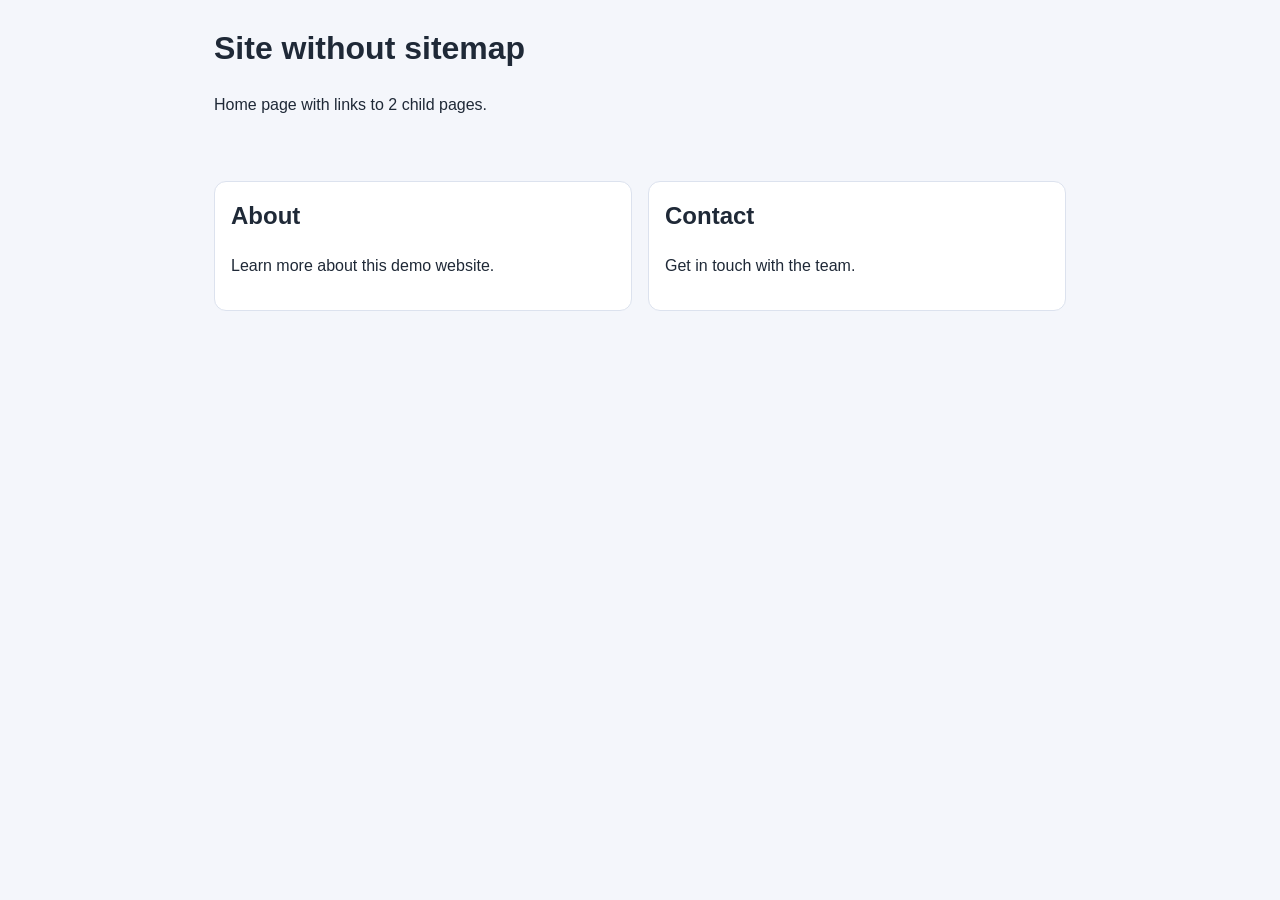
<file: index.html>
<!DOCTYPE html>
<html lang="en">
  <head>
    <meta charset="UTF-8" />
    <meta name="viewport" content="width=device-width, initial-scale=1.0" />
    <title>Site without sitemap</title>
    <link rel="stylesheet" href="/styles.css" />
  </head>
  <body>
    <header class="container">
      <h1>Site without sitemap</h1>
      <p>Home page with links to 2 child pages.</p>
    </header>

    <main class="container">
      <section class="card-grid">
        <a class="card" href="/about.html">
          <h2>About</h2>
          <p>Learn more about this demo website.</p>
        </a>
        <a class="card" href="/contact.html">
          <h2>Contact</h2>
          <p>Get in touch with the team.</p>
        </a>
      </section>
    </main>
  </body>
</html>
</file>
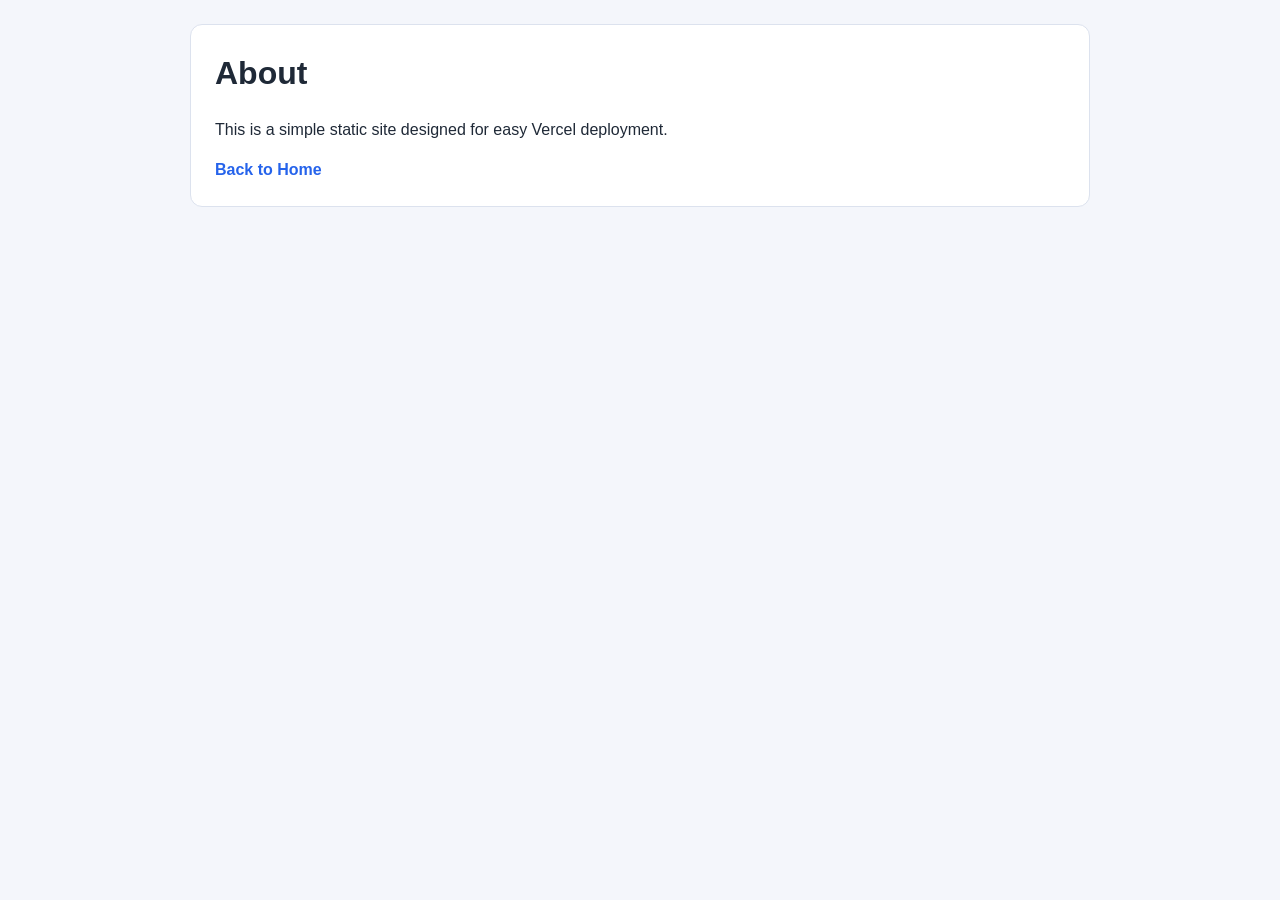
<file: about.html>
<!DOCTYPE html>
<html lang="en">
  <head>
    <meta charset="UTF-8" />
    <meta name="viewport" content="width=device-width, initial-scale=1.0" />
    <title>About | Site without sitemap</title>
    <link rel="stylesheet" href="/styles.css" />
  </head>
  <body>
    <main class="container page">
      <h1>About</h1>
      <p>This is a simple static site designed for easy Vercel deployment.</p>
      <a class="back-link" href="/">Back to Home</a>
    </main>
  </body>
</html>
</file>
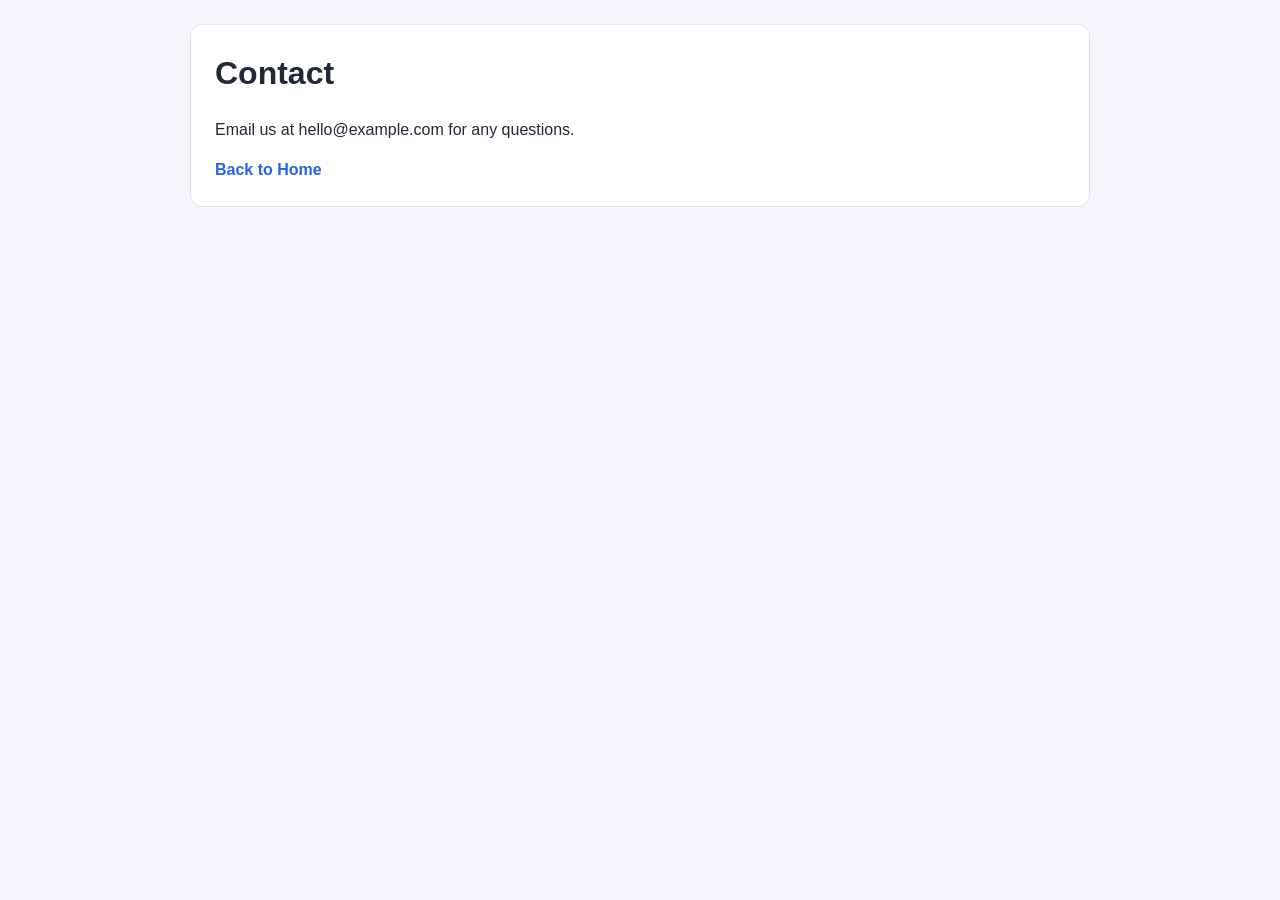
<file: contact.html>
<!DOCTYPE html>
<html lang="en">
  <head>
    <meta charset="UTF-8" />
    <meta name="viewport" content="width=device-width, initial-scale=1.0" />
    <title>Contact | Site without sitemap</title>
    <link rel="stylesheet" href="/styles.css" />
  </head>
  <body>
    <main class="container page">
      <h1>Contact</h1>
      <p>Email us at hello@example.com for any questions.</p>
      <a class="back-link" href="/">Back to Home</a>
    </main>
  </body>
</html>
</file>
<file: styles.css>
:root {
  color-scheme: light;
  font-family: Arial, sans-serif;
  line-height: 1.5;
}

* {
  box-sizing: border-box;
}

body {
  margin: 0;
  background: #f4f6fb;
  color: #1f2937;
}

.container {
  max-width: 900px;
  margin: 0 auto;
  padding: 24px;
}

h1,
h2 {
  margin-top: 0;
}

.card-grid {
  display: grid;
  grid-template-columns: repeat(auto-fit, minmax(180px, 1fr));
  gap: 16px;
}

.card {
  display: block;
  padding: 16px;
  border-radius: 12px;
  background: #ffffff;
  text-decoration: none;
  color: inherit;
  border: 1px solid #dce2ee;
  transition: transform 0.15s ease, box-shadow 0.15s ease;
}

.card:hover {
  transform: translateY(-2px);
  box-shadow: 0 8px 24px rgba(31, 41, 55, 0.08);
}

.page {
  background: #ffffff;
  border-radius: 12px;
  margin-top: 24px;
  border: 1px solid #dce2ee;
}

.back-link {
  color: #2563eb;
  text-decoration: none;
  font-weight: 600;
}

.back-link:hover {
  text-decoration: underline;
}
</file>
